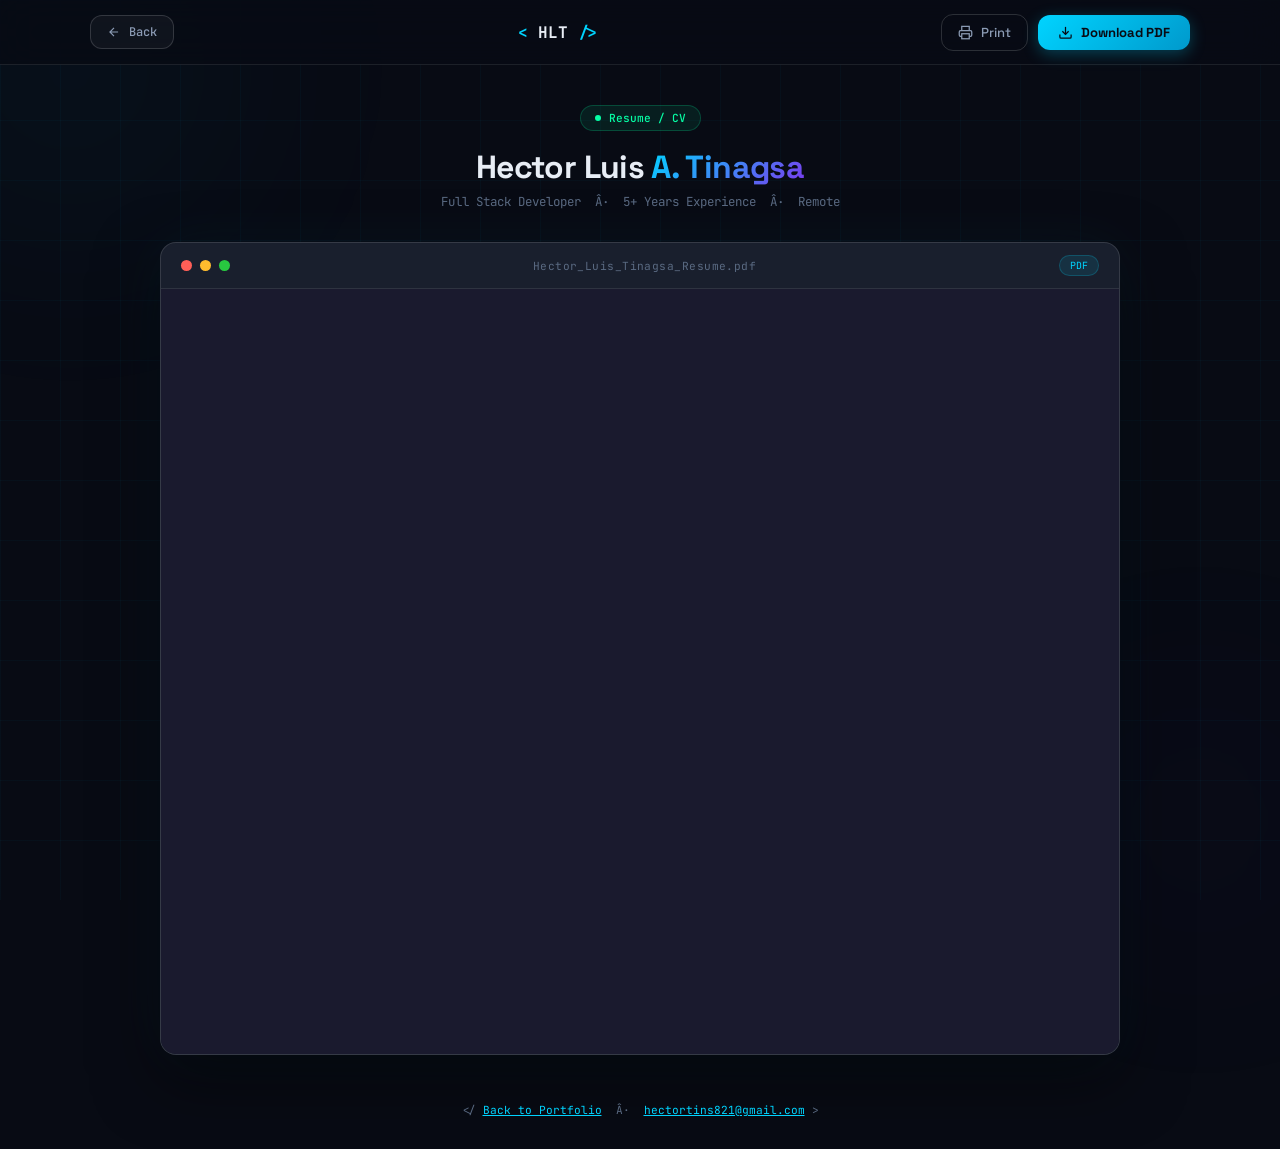
<file: resume/resume-viewer.html>
﻿<!DOCTYPE html>
<html lang="en">
<head>
  <meta charset="UTF-8" />
  <meta name="viewport" content="width=device-width, initial-scale=1.0" />
  <title>Resume â€” Hector Luis A. Tinagsa | Full Stack Developer</title>
  <meta name="description" content="Resume of Hector Luis A. Tinagsa, Full Stack Developer with 5+ years of experience." />
  <meta name="robots" content="noindex" />

  <!-- Google Fonts -->
  <link rel="preconnect" href="https://fonts.googleapis.com" />
  <link rel="preconnect" href="https://fonts.gstatic.com" crossorigin />
  <link href="https://fonts.googleapis.com/css2?family=Space+Grotesk:wght@400;500;600;700&family=JetBrains+Mono:wght@400;500&family=Inter:wght@400;500&display=swap" rel="stylesheet" />

  <style>
    /* â”€â”€ TOKENS â”€â”€ */
    :root {
      --bg:        #080b14;
      --bg-2:      #0d1120;
      --bg-3:      #121826;
      --border:    rgba(255,255,255,0.09);
      --border-2:  rgba(255,255,255,0.15);
      --accent:    #00d4ff;
      --accent-2:  #7c3aed;
      --green:     #06ffa5;
      --text:      #e8edf5;
      --text-2:    #8b9bb4;
      --text-3:    #5a6a82;
      --mono:      'JetBrains Mono', monospace;
      --main:      'Space Grotesk', sans-serif;
      --body:      'Inter', sans-serif;
      --radius:    12px;
      --transition: 0.3s cubic-bezier(0.4,0,0.2,1);
    }

    *, *::before, *::after { box-sizing: border-box; margin: 0; padding: 0; }
    html { height: 100%; }

    body {
      background: var(--bg);
      color: var(--text);
      font-family: var(--body);
      min-height: 100vh;
      display: flex;
      flex-direction: column;
      -webkit-font-smoothing: antialiased;
      overflow-x: hidden;
    }

    /* â”€â”€ ANIMATED BG â”€â”€ */
    .bg-grid {
      position: fixed; inset: 0; z-index: 0;
      background-image:
        linear-gradient(rgba(0,212,255,0.03) 1px, transparent 1px),
        linear-gradient(90deg, rgba(0,212,255,0.03) 1px, transparent 1px);
      background-size: 60px 60px;
      pointer-events: none;
    }
    .bg-glow {
      position: fixed; z-index: 0; border-radius: 50%;
      filter: blur(120px); pointer-events: none; opacity: 0.35;
      animation: floatGlow 8s ease-in-out infinite alternate;
    }
    .glow-1 {
      width: 500px; height: 500px;
      background: radial-gradient(circle, rgba(0,212,255,0.18), transparent 70%);
      top: -180px; left: -180px;
    }
    .glow-2 {
      width: 400px; height: 400px;
      background: radial-gradient(circle, rgba(124,58,237,0.15), transparent 70%);
      bottom: -120px; right: -120px;
      animation-delay: -4s;
    }
    @keyframes floatGlow {
      from { transform: translate(0,0) scale(1); }
      to   { transform: translate(20px,15px) scale(1.08); }
    }

    /* â”€â”€ TOPBAR â”€â”€ */
    .topbar {
      position: sticky; top: 0; z-index: 50;
      background: rgba(8,11,20,0.85);
      backdrop-filter: blur(20px);
      -webkit-backdrop-filter: blur(20px);
      border-bottom: 1px solid var(--border);
      padding: 0 32px;
    }
    .topbar-inner {
      max-width: 1100px; margin: 0 auto;
      height: 64px;
      display: flex; align-items: center; justify-content: space-between;
      gap: 20px;
    }

    /* Back button */
    .back-btn {
      display: inline-flex; align-items: center; gap: 8px;
      font-family: var(--mono);
      font-size: 0.75rem; font-weight: 500;
      color: var(--text-2);
      padding: 8px 16px;
      border-radius: var(--radius);
      border: 1px solid var(--border-2);
      background: rgba(255,255,255,0.04);
      transition: all var(--transition);
      text-decoration: none;
    }
    .back-btn:hover {
      color: var(--accent);
      border-color: var(--accent);
      background: rgba(0,212,255,0.06);
      transform: translateX(-2px);
    }
    .back-btn svg { transition: transform var(--transition); }
    .back-btn:hover svg { transform: translateX(-3px); }

    /* Logo */
    .topbar-logo {
      font-family: var(--mono);
      font-size: 1rem; font-weight: 700;
      text-decoration: none;
    }
    .logo-bracket { color: var(--accent); }
    .logo-name    { color: var(--text); }

    /* Action buttons */
    .topbar-actions { display: flex; align-items: center; gap: 10px; }

    .btn-download {
      display: inline-flex; align-items: center; gap: 8px;
      padding: 9px 20px;
      border-radius: var(--radius);
      background: linear-gradient(135deg, var(--accent), #0099cc);
      color: #080b14;
      font-family: var(--main);
      font-size: 0.82rem; font-weight: 700;
      text-decoration: none;
      transition: all var(--transition);
      box-shadow: 0 4px 16px rgba(0,212,255,0.28);
      white-space: nowrap;
    }
    .btn-download:hover {
      transform: translateY(-2px);
      box-shadow: 0 8px 28px rgba(0,212,255,0.4);
    }

    .btn-print {
      display: inline-flex; align-items: center; gap: 8px;
      padding: 9px 16px;
      border-radius: var(--radius);
      border: 1px solid var(--border-2);
      color: var(--text-2);
      font-family: var(--main);
      font-size: 0.82rem; font-weight: 500;
      background: transparent;
      cursor: pointer;
      transition: all var(--transition);
      white-space: nowrap;
    }
    .btn-print:hover {
      color: var(--text);
      border-color: var(--text-2);
      background: rgba(255,255,255,0.04);
    }

    /* â”€â”€ HERO STRIP â”€â”€ */
    .resume-hero {
      position: relative; z-index: 1;
      padding: 40px 32px 32px;
      text-align: center;
    }
    .resume-hero-tag {
      display: inline-flex; align-items: center; gap: 8px;
      background: rgba(6,255,165,0.08);
      border: 1px solid rgba(6,255,165,0.2);
      padding: 5px 14px; border-radius: 100px;
      font-family: var(--mono);
      font-size: 0.7rem; font-weight: 500;
      color: var(--green);
      margin-bottom: 16px;
    }
    .tag-dot {
      width: 6px; height: 6px;
      background: var(--green); border-radius: 50%;
      animation: pulse 2s infinite;
    }
    @keyframes pulse {
      0%,100% { opacity:1; transform:scale(1); }
      50%      { opacity:0.4; transform:scale(0.7); }
    }
    .resume-hero h1 {
      font-family: var(--main);
      font-size: clamp(1.4rem, 3vw, 2rem);
      font-weight: 700;
      letter-spacing: -0.02em;
      margin-bottom: 6px;
    }
    .resume-hero h1 span {
      background: linear-gradient(135deg, var(--accent), var(--accent-2));
      -webkit-background-clip: text; background-clip: text;
      -webkit-text-fill-color: transparent;
    }
    .resume-hero p {
      font-family: var(--mono);
      font-size: 0.78rem;
      color: var(--text-3);
    }

    /* â”€â”€ PDF VIEWER CONTAINER â”€â”€ */
    .viewer-wrap {
      position: relative; z-index: 1;
      flex: 1;
      padding: 0 24px 48px;
      display: flex;
      flex-direction: column;
      align-items: center;
      gap: 16px;
    }

    .pdf-card {
      width: 100%;
      max-width: 960px;
      background: var(--bg-3);
      border: 1px solid var(--border-2);
      border-radius: 16px;
      overflow: hidden;
      box-shadow: 0 24px 64px rgba(0,0,0,0.5), 0 0 60px rgba(0,212,255,0.06);
      transition: box-shadow var(--transition);
      animation: riseIn 0.6s ease both;
    }
    .pdf-card:hover {
      box-shadow: 0 32px 80px rgba(0,0,0,0.6), 0 0 80px rgba(0,212,255,0.1);
    }
    @keyframes riseIn {
      from { opacity:0; transform:translateY(24px); }
      to   { opacity:1; transform:translateY(0); }
    }

    /* PDF toolbar */
    .pdf-toolbar {
      display: flex; align-items: center;
      padding: 12px 20px;
      background: rgba(255,255,255,0.03);
      border-bottom: 1px solid var(--border);
      gap: 8px;
    }
    .pdf-dot { width: 11px; height: 11px; border-radius: 50%; }
    .pdf-dot-r { background: #ff5f57; }
    .pdf-dot-y { background: #febc2e; }
    .pdf-dot-g { background: #28c840; }
    .pdf-toolbar-title {
      font-family: var(--mono);
      font-size: 0.7rem;
      color: var(--text-3);
      margin-left: auto;
      margin-right: auto;
      letter-spacing: 0.04em;
    }
    .pdf-toolbar-badge {
      font-family: var(--mono);
      font-size: 0.62rem;
      padding: 3px 10px;
      border-radius: 100px;
      background: rgba(0,212,255,0.1);
      color: var(--accent);
      border: 1px solid rgba(0,212,255,0.2);
    }

    /* PDF embed */
    .pdf-embed-wrap {
      position: relative;
      width: 100%;
      background: #1a1a2e;
    }
    .pdf-embed {
      display: block;
      width: 100%;
      height: 85vh;
      min-height: 500px;
      border: none;
    }

    /* Fallback (if browser can't embed PDF) */
    .pdf-fallback {
      display: none;
      padding: 60px 32px;
      text-align: center;
      flex-direction: column;
      align-items: center;
      gap: 16px;
    }
    .pdf-fallback svg { color: var(--text-3); opacity: 0.5; }
    .pdf-fallback p { font-size: 0.9rem; color: var(--text-2); }

    /* â”€â”€ FOOTER NOTE â”€â”€ */
    .viewer-footer {
      position: relative; z-index: 1;
      text-align: center;
      padding: 0 24px 32px;
    }
    .viewer-footer p {
      font-family: var(--mono);
      font-size: 0.7rem;
      color: var(--text-3);
    }
    .viewer-footer a {
      color: var(--accent);
      transition: opacity var(--transition);
    }
    .viewer-footer a:hover { opacity: 0.75; }

    /* â”€â”€ RESPONSIVE â”€â”€ */
    @media (max-width: 600px) {
      .topbar { padding: 0 16px; }
      .topbar-logo { display: none; }
      .viewer-wrap { padding: 0 12px 40px; }
      .resume-hero { padding: 28px 16px 20px; }
      .pdf-embed { height: 72vh; }
      .btn-print span { display: none; }
    }
  </style>
</head>
<body>

  <div class="bg-grid" aria-hidden="true"></div>
  <div class="bg-glow glow-1" aria-hidden="true"></div>
  <div class="bg-glow glow-2" aria-hidden="true"></div>

  <!-- â”€â”€ TOP BAR â”€â”€ -->
  <header class="topbar" role="banner">
    <div class="topbar-inner">
      <a href="../index.html#experience" class="back-btn" id="backToPortfolio" aria-label="Back to portfolio">
        <svg width="14" height="14" viewBox="0 0 24 24" fill="none" stroke="currentColor" stroke-width="2" aria-hidden="true">
          <path d="M19 12H5M12 19l-7-7 7-7"/>
        </svg>
        Back
      </a>

      <a href="../index.html" class="topbar-logo" id="topbarLogo" aria-label="Portfolio home">
        <span class="logo-bracket">&lt;</span>
        <span class="logo-name">HLT</span>
        <span class="logo-bracket">/&gt;</span>
      </a>

      <div class="topbar-actions">
        <button class="btn-print" id="printBtn" onclick="window.print()" aria-label="Print resume">
          <svg width="15" height="15" viewBox="0 0 24 24" fill="none" stroke="currentColor" stroke-width="2" aria-hidden="true">
            <polyline points="6 9 6 2 18 2 18 9"/>
            <path d="M6 18H4a2 2 0 0 1-2-2v-5a2 2 0 0 1 2-2h16a2 2 0 0 1 2 2v5a2 2 0 0 1-2 2h-2"/>
            <rect x="6" y="14" width="12" height="8"/>
          </svg>
          <span>Print</span>
        </button>
        <a href="Hector_Luis_Tinagsa_Resume.pdf.pdf" download="Hector_Luis_Tinagsa_Resume.pdf" class="btn-download" id="downloadResumeBtn" aria-label="Download resume PDF">
          <svg width="15" height="15" viewBox="0 0 24 24" fill="none" stroke="currentColor" stroke-width="2" aria-hidden="true">
            <path d="M21 15v4a2 2 0 0 1-2 2H5a2 2 0 0 1-2-2v-4"/>
            <polyline points="7 10 12 15 17 10"/>
            <line x1="12" y1="15" x2="12" y2="3"/>
          </svg>
          Download PDF
        </a>
      </div>
    </div>
  </header>

  <!-- â”€â”€ HERO STRIP â”€â”€ -->
  <div class="resume-hero" aria-label="Resume header">
    <div class="resume-hero-tag">
      <span class="tag-dot"></span>
      Resume / CV
    </div>
    <h1>Hector Luis <span>A. Tinagsa</span></h1>
    <p class="mono">Full Stack Developer &nbsp;Â·&nbsp; 5+ Years Experience &nbsp;Â·&nbsp; Remote</p>
  </div>

  <!-- â”€â”€ PDF VIEWER â”€â”€ -->
  <main class="viewer-wrap" id="viewerMain">
    <div class="pdf-card" role="document" aria-label="Resume PDF viewer">
      <!-- Browser toolbar -->
      <div class="pdf-toolbar" aria-hidden="true">
        <div class="pdf-dot pdf-dot-r"></div>
        <div class="pdf-dot pdf-dot-y"></div>
        <div class="pdf-dot pdf-dot-g"></div>
        <span class="pdf-toolbar-title mono">Hector_Luis_Tinagsa_Resume.pdf</span>
        <span class="pdf-toolbar-badge">PDF</span>
      </div>

      <!-- PDF embed -->
      <div class="pdf-embed-wrap">
        <iframe
          id="pdfFrame"
          class="pdf-embed"
          src="Hector_Luis_Tinagsa_Resume.pdf.pdf#toolbar=0&navpanes=0&scrollbar=1&view=FitH"
          title="Resume of Hector Luis A. Tinagsa"
          aria-label="Resume PDF document"
          loading="lazy"
        ></iframe>

        <!-- Fallback if PDF can't display -->
        <div class="pdf-fallback" id="pdfFallback">
          <svg width="52" height="52" viewBox="0 0 24 24" fill="none" stroke="currentColor" stroke-width="1.5" aria-hidden="true">
            <path d="M14 2H6a2 2 0 0 0-2 2v16a2 2 0 0 0 2 2h12a2 2 0 0 0 2-2V8z"/>
            <polyline points="14 2 14 8 20 8"/>
            <line x1="16" y1="13" x2="8" y2="13"/>
            <line x1="16" y1="17" x2="8" y2="17"/>
            <polyline points="10 9 9 9 8 9"/>
          </svg>
          <p>Your browser can't display PDFs inline.</p>
          <a href="Hector_Luis_Tinagsa_Resume.pdf.pdf" download="Hector_Luis_Tinagsa_Resume.pdf" class="btn-download" style="margin-top:8px; text-decoration:none;">
            Download PDF Instead
          </a>
        </div>
      </div>
    </div>
  </main>

  <!-- â”€â”€ FOOTER NOTE â”€â”€ -->
  <footer class="viewer-footer" role="contentinfo">
    <p>
      &lt;/ <a href="../index.html">Back to Portfolio</a> &nbsp;Â·&nbsp;
      <a href="mailto:hectortins821@gmail.com">hectortins821@gmail.com</a> &gt;
    </p>
  </footer>

  <script>
    // Detect if PDF failed to load, show fallback
    const frame = document.getElementById('pdfFrame');
    const fallback = document.getElementById('pdfFallback');

    // Mobile: iframes don't display PDFs well on iOS/Android â€” show fallback
    const isMobile = /Android|iPhone|iPad|iPod/i.test(navigator.userAgent);
    if (isMobile) {
      frame.style.display = 'none';
      fallback.style.display = 'flex';
    }

    // Also catch iframe load errors
    frame.addEventListener('error', () => {
      frame.style.display = 'none';
      fallback.style.display = 'flex';
    });

    // Print: just the iframe content
    window.addEventListener('beforeprint', () => {
      document.body.style.overflow = 'visible';
    });
  </script>
</body>
</html>
</file>
